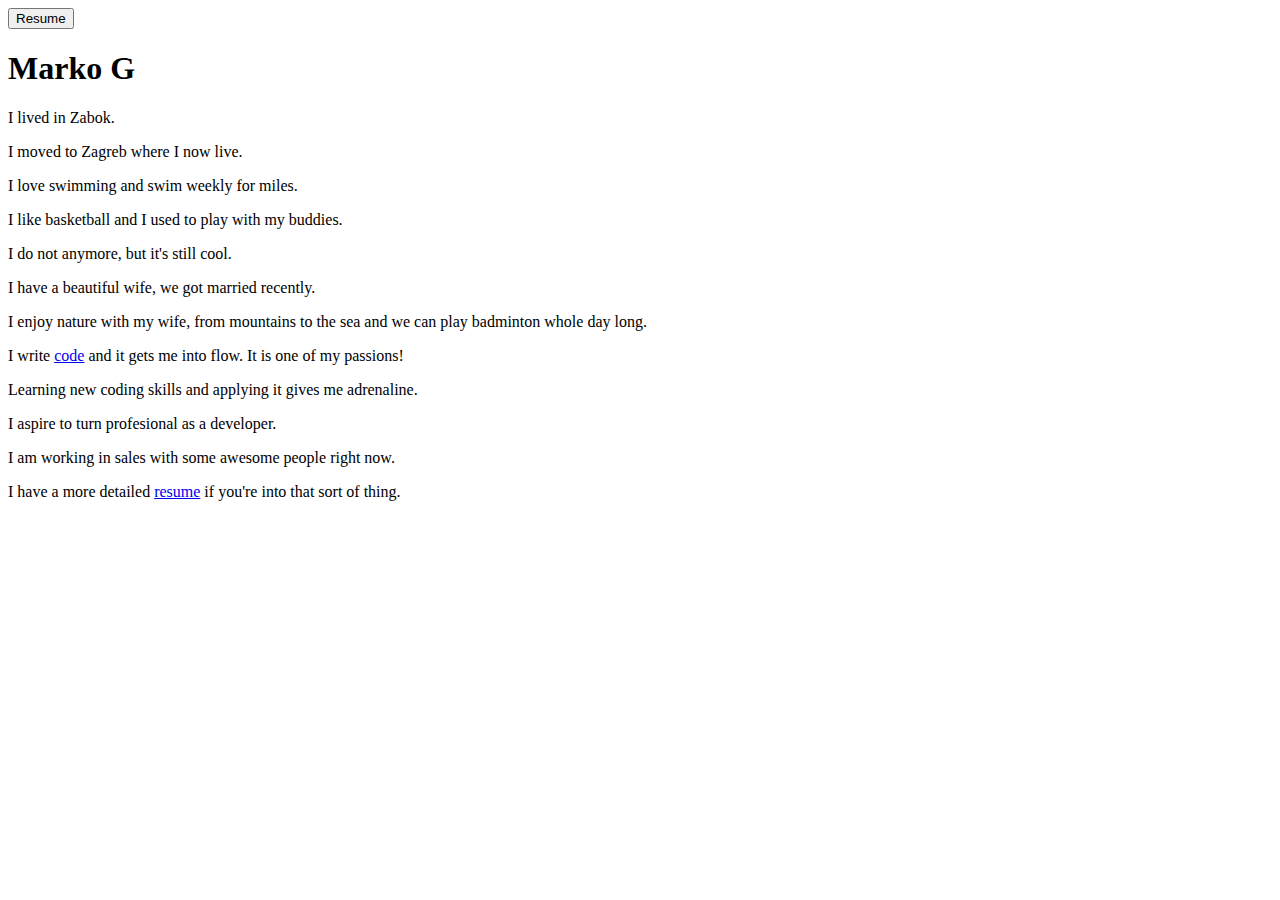
<file: Templates/index.html>
<!DOCTYPE html>
<html>
  <head>

    <title>Marko G</title>
    <link href="https://mago1981.github.io/CS50W-project0/Static/CSS/index.css" media="screen" rel="stylesheet" type="text/css">

  </head>

  <header style="display: inline">

    <div class="btn-group" role="group" aria-label="Basic example">
      <!-- <button onclick="location.href = 'https://mago1981.github.io/CS50W-project0/Templates/swimming.html';" type="button" class="btn btn-secondary">Swimming</button>
      <button onclick="location.href = 'https://mago1981.github.io/CS50W-project0/Templates/wedding.html';" type="button" class="btn btn-secondary">Wedding</button> -->
      <button onclick="location.href = 'https://mago1981.github.io/CS50W-project0/Templates/resume.html';" type="button" class="btn btn-secondary">Resume</button>
    </div>

  </header>

  <body>

    <div class="content">
      <h1>Marko G</h1>
      <p>I lived in Zabok.</p>
      <p>I moved to Zagreb where I now live.</p>
      <p>I love swimming and swim weekly for miles.</p>
      <p>I like basketball and I used to play with my buddies</a>.</p>
      <p>I do not anymore, but it's still cool.</p>
      <p>I have a beautiful wife, we got married recently.</p>
      <p>I enjoy nature with my wife, from mountains to the sea and we can play badminton whole day long.
      <p>I write <a href="https://github.com/MaGo1981" target="_blank">code</a> and it gets me into flow. It is one of my passions!</p>
      <p>Learning new coding skills and applying it gives me adrenaline.</p>
      <p>I aspire to turn profesional as a developer.</p>
      <p>I am working in sales with some awesome people right now.</p>
      <p>I have a more detailed <a href="https://www.linkedin.com/in/marko-g-443012121/">resume</a> if you're into that sort of thing.</p>
    </div>

</body>
</html>
</file>
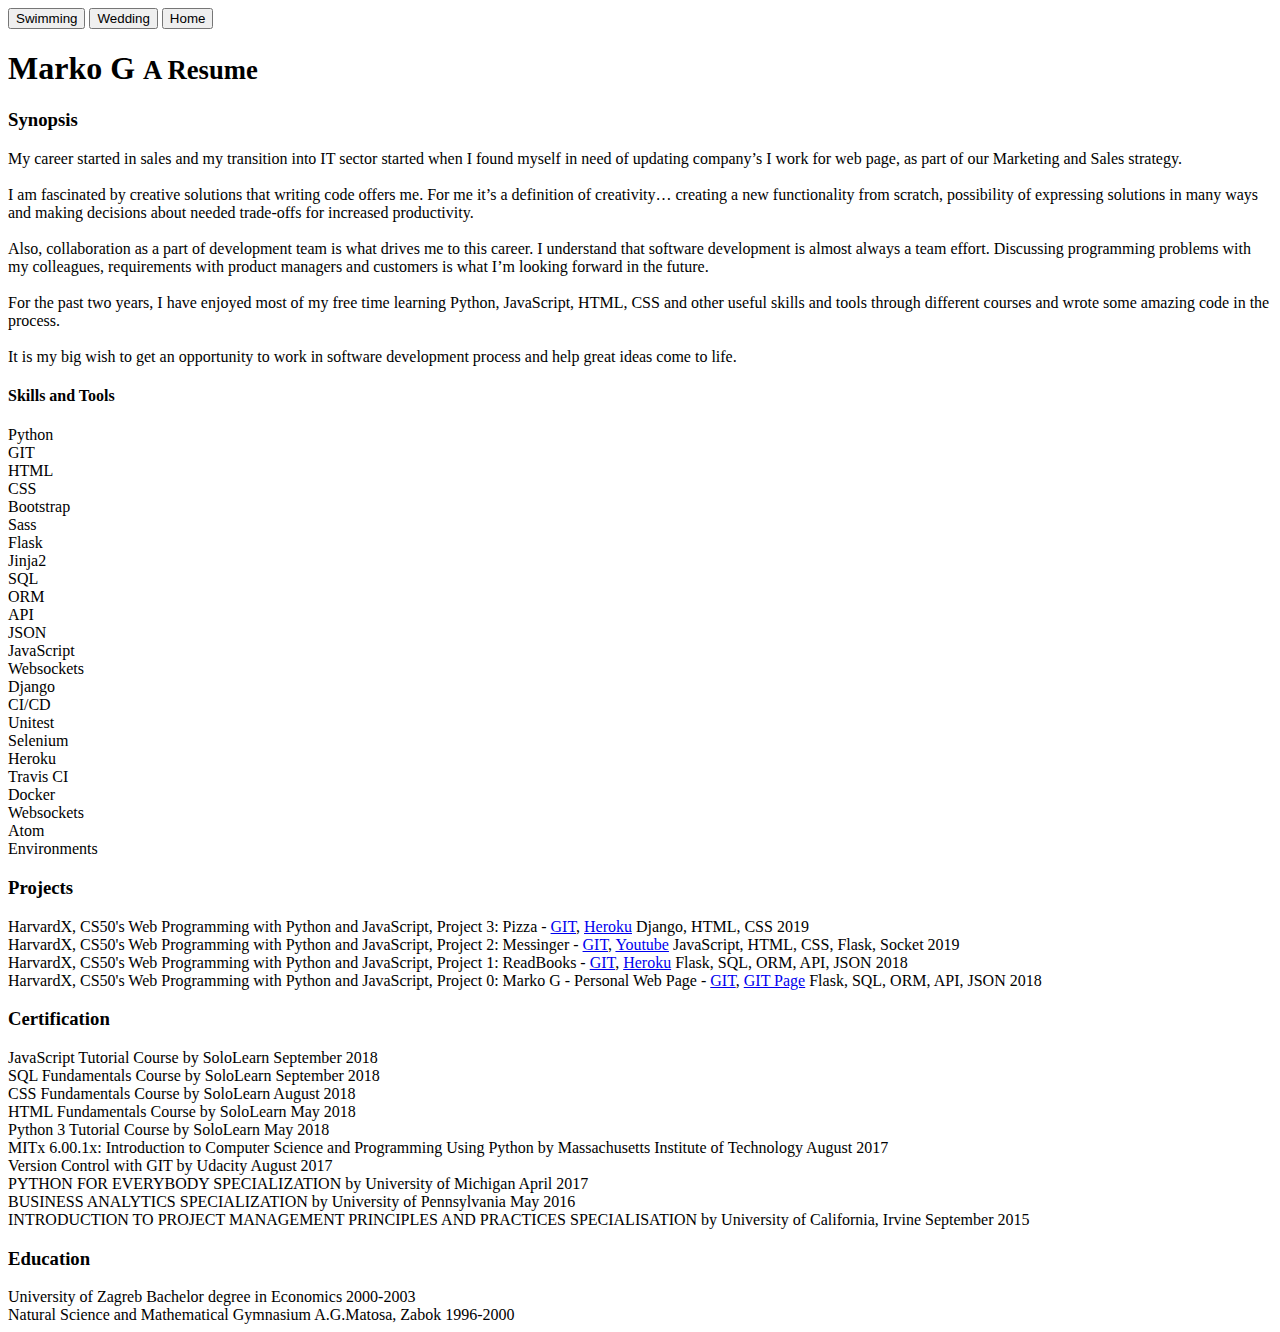
<file: Templates/resume.html>
<!DOCTYPE html>
<html>
<head>
    <header style="display: inline">
      <div class="btn-group" role="group" aria-label="Basic example">
        <button onclick="location.href = 'https://mago1981.github.io/CS50W-project0/Templates/swimming.html';" type="button" class="btn btn-secondary">Swimming</button>
        <button onclick="location.href = 'https://mago1981.github.io/CS50W-project0/Templates/wedding.html';" type="button" class="btn btn-secondary">Wedding</button>
        <button onclick="location.href = 'https://mago1981.github.io/CS50W-project0/Templates/index.html';" type="button" class="btn btn-secondary">Home</button>
      </div>
    </header>
    <title>Marko G - A Resume</title>
    <link href="https://mago1981.github.io/CS50W-project0/Static/CSS/resume.css" media="screen,print" rel="stylesheet" type="text/css">

  </head>
  <body>
    <div class="content">
      <h1>
        Marko G
        <small>A Resume</small>
      </h1>
      <h3>Synopsis</h3>
      <div class="synopsis">
        <span class="title">
          My career started in sales and my transition into IT sector started when I found myself in need of updating company’s I work for web page,
          as part of our Marketing and Sales strategy.
          <br><br>
          I am fascinated by creative solutions that writing code offers me. For me it’s a definition of creativity… creating a new functionality
          from scratch, possibility of expressing solutions in many ways  and making decisions about needed trade-offs for increased productivity.
          <br><br>
          Also, collaboration as a part of development team is what drives me to this career. I understand that software development is almost
          always a team effort. Discussing programming problems with my colleagues, requirements with product managers and customers is what I’m
          looking forward in the future.
          <br><br>
          For the past two years, I have enjoyed most of my free time learning Python, JavaScript, HTML, CSS and other useful skills and tools through different courses and wrote some amazing
          code in the process.
          <br><br>
          It is my big wish to get an opportunity to work in software development process and help great ideas come to life.
          <br>
        </span>
      </div>



      <h4>Skills and Tools</h4>

      <div class="skils">
        <span class="title">Python</span>
      </div>

      <div class="skils">
        <span class="title">GIT</span>
      </div>


      <div class="skils">
        <span class="title">HTML</span>
      </div>


      <div class="skils">
        <span class="title">CSS</span>
      </div>


      <div class="skils">
        <span class="title">Bootstrap</span>
      </div>

      <div class="skils">
        <span class="title">Sass</span>
      </div>

      <div class="skils">
        <span class="title">Flask</span>
      </div>

      <div class="skils">
        <span class="title">Jinja2</span>
      </div>

      <div class="skils">
        <span class="title">SQL</span>
      </div>

      <div class="skils">
        <span class="title">ORM</span>
      </div>

      <div class="skils">
        <span class="title">API</span>
      </div>

      <div class="skils">
        <span class="title">JSON</span>
      </div>

      <div class="skils">
        <span class="title">JavaScript</span>
      </div>

      <div class="skils">
        <span class="title">Websockets</span>
      </div>

      <div class="skils">
        <span class="title">Django</span>
      </div>

      <div class="skils">
        <span class="title">CI/CD</span>
      </div>

      <div class="skils">
        <span class="title">Unitest</span>
      </div>

      <div class="skils">
        <span class="title">Selenium</span>
      </div>

      <div class="skils">
        <span class="title">Heroku</span>
      </div>

      <div class="skils">
        <span class="title">Travis CI</span>
      </div>

      <div class="skils">
        <span class="title">Docker</span>
      </div>

      <div class="skils">
        <span class="title">Websockets</span>
      </div>

      <div class="skils">
        <span class="title">Atom</span>
      </div>

      <div class="skils">
        <span class="title">Environments</span>
      </div>

      <h3>Projects</h3>

      <div class="projects">
        <span class="title">HarvardX, CS50's Web Programming with Python and JavaScript,</span>
        <span class="supplemental">Project 3: Pizza -
          <a href="https://github.com/MaGo1981/CS50W-project3" target="_blank">GIT</a>,
          <a href="https://pizza-marko.herokuapp.com/" target="_blank">Heroku</a>
        </span>
        <span class="supplemental">Django, HTML, CSS</span>
        <span class="time-period">2019</span>
      </div>

      <div class="projects">
        <span class="title">HarvardX, CS50's Web Programming with Python and JavaScript, </span>
        <span class="supplemental">Project 2: Messinger -
          <a href="https://github.com/MaGo1981/CS50W-project2" target="_blank">GIT</a>,
          <a href="https://www.youtube.com/watch?v=2ZwBgnUu2aU&t" target="_blank">Youtube</a>
        </span>
        <span class="supplemental">JavaScript, HTML, CSS, Flask, Socket</span>
        <span class="time-period">2019</span>
      </div>

      <div class="projects">
        <span class="title">HarvardX, CS50's Web Programming with Python and JavaScript,</span>
        <span class="supplemental">Project 1: ReadBooks -
          <a href="https://github.com/MaGo1981/CS50W-project1" target="_blank">GIT</a>,
          <a href="https://bookhook.herokuapp.com/" target="_blank">Heroku</a>
        </span>
        <span class="supplemental">Flask, SQL, ORM, API, JSON</span>
        <span class="time-period">2018</span>
      </div>

      <div class="projects">
        <span class="title">HarvardX, CS50's Web Programming with Python and JavaScript, Project 0:</span>
        <span class="supplemental">Marko G - Personal Web Page -
          <a href="https://github.com/MaGo1981/CS50W-project0" target="_blank">GIT</a>,
          <a href="https://mago1981.github.io/CS50W-project0/Templates/index.html" target="_blank">GIT Page</a>
        </span>
        <span class="supplemental">Flask, SQL, ORM, API, JSON</span>
        <span class="time-period">2018</span>
      </div>

      <h3>Certification</h3>

      <div class="certification">
        <span class="title">JavaScript Tutorial Course </span>
        <span class="supplemental">by SoloLearn</span>
        <span class="time-period">September 2018</span>
      </div>
      <div class="certification">
        <span class="title">SQL Fundamentals Course </span>
        <span class="supplemental">by SoloLearn</span>
        <span class="time-period">September 2018</span>
      </div>
      <div class="certification">
        <span class="title">CSS Fundamentals Course </span>
        <span class="supplemental">by SoloLearn</span>
        <span class="time-period">August 2018</span>
      </div>
      <div class="certification">
        <span class="title">HTML Fundamentals Course </span>
        <span class="supplemental">by SoloLearn</span>
        <span class="time-period">May 2018</span>
      </div>
      <div class="certification">
        <span class="title">Python 3 Tutorial Course </span>
        <span class="supplemental">by SoloLearn</span>
        <span class="time-period">May 2018</span>
      </div>
      <div class="certification">
        <span class="title">MITx 6.00.1x: Introduction to Computer Science and Programming Using Python</span>
        <span class="supplemental">by Massachusetts Institute of Technology</span>
        <span class="time-period">August 2017</span>
      </div>
      <div class="certification">
        <span class="title">Version Control with GIT</span>
        <span class="supplemental">by Udacity</span>
        <span class="time-period">August 2017</span>
      </div>
      <div class="certification">
        <span class="title">PYTHON FOR EVERYBODY SPECIALIZATION</span>
        <span class="supplemental">by University of Michigan</span>
        <span class="time-period">April 2017</span>
      </div>
      <div class="certification">
        <span class="title">BUSINESS ANALYTICS SPECIALIZATION</span>
        <span class="supplemental">by University of Pennsylvania</span>
        <span class="time-period">May 2016</span>
      </div>
      <div class="certification">
        <span class="title">INTRODUCTION TO PROJECT MANAGEMENT PRINCIPLES AND PRACTICES SPECIALISATION</span>
        <span class="supplemental">by University of California, Irvine</span>
        <span class="time-period">September 2015</span>
      </div>

      <h3>Education</h3>
      <div class="education">
        <span class="title">University of Zagreb</span>
        <span class="supplemental">Bachelor degree in Economics</span>
        <span class="time-period">2000-2003</span>
      </div>
            <div class="education">
        <span class="title">Natural Science and Mathematical Gymnasium A.G.Matosa, Zabok</span>
        <span class="time-period">1996-2000</span>
      </div>


</body></html>
</file>
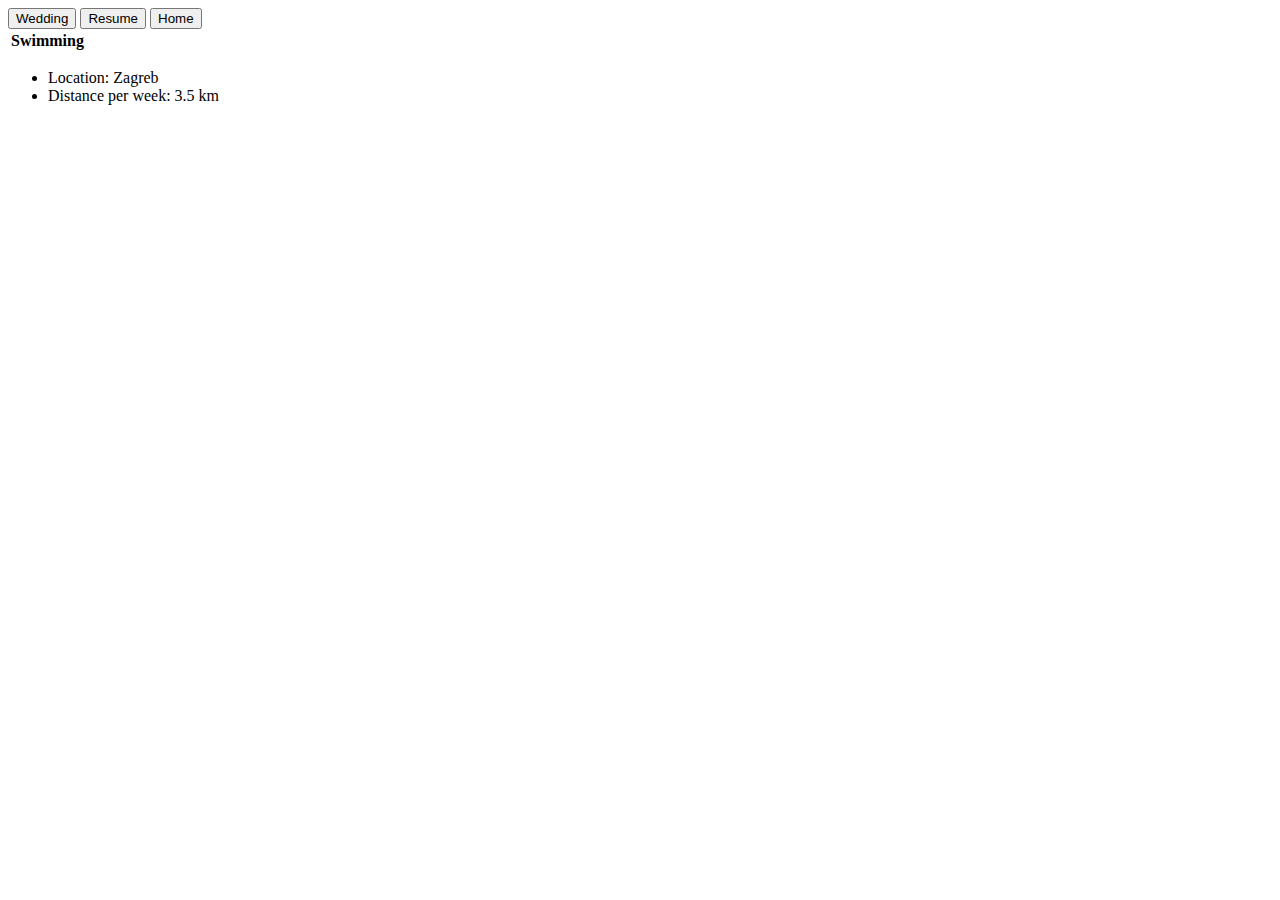
<file: Templates/swimming.html>
<!DOCTYPE html>
<html>
  <head>
    <title>Swimming</title>
    <link rel="alternate stylesheet" href="https://maxcdn.bootstrapcdn.com/bootstrap/4.0.0/css/bootstrap.min.css" integrity="sha384-Gn5384xqQ1aoWXA+058RXPxPg6fy4IWvTNh0E263XmFcJlSAwiGgFAW/dAiS6JXm" crossorigin="anonymous">
    <link href="https://mago1981.github.io/CS50W-project0/Static/CSS/swimming.css" media="screen" rel="stylesheet" type="text/css">
  </head>

  <header style="display: inline">

    <div class="btn-group" role="group" aria-label="Basic example">
      <button onclick="location.href = 'https://mago1981.github.io/CS50W-project0/Templates/wedding.html';" type="button" class="btn btn-secondary">Wedding</button>
      <button onclick="location.href = 'https://mago1981.github.io/CS50W-project0/Templates/resume.html';" type="button" class="btn btn-secondary">Resume</button>
      <button onclick="location.href = 'https://mago1981.github.io/CS50W-project0/Templates/index.html';" type="button" class="btn btn-secondary">Home</button>
    </div>

  </header>

    <body>
    <div id="content">

      <table>

          <thead>
              <tr>
                  <th colspan="2">Swimming</th>
              </tr>
          </thead>

      </table>
      <ul>

        <li>Location:               Zagreb</li>
        <li>Distance per week:      3.5 km</li>

      </ul>

    </div>


    </body></html>
</file>
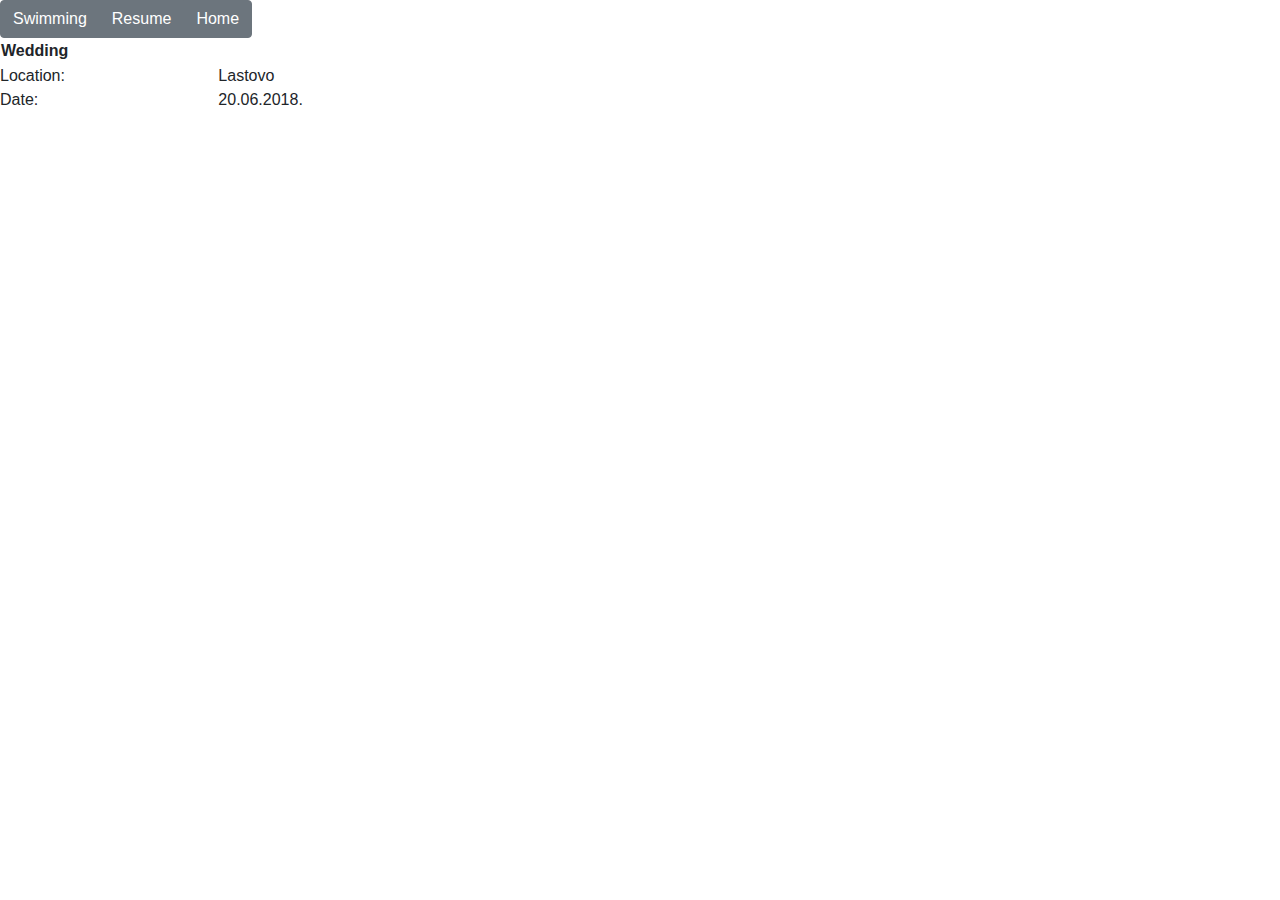
<file: Templates/wedding.html>
<!DOCTYPE html>
<html>
<head>

  <title>Wedding</title>
  
  <link rel="stylesheet" href="https://maxcdn.bootstrapcdn.com/bootstrap/4.0.0/css/bootstrap.min.css" integrity="sha384-Gn5384xqQ1aoWXA+058RXPxPg6fy4IWvTNh0E263XmFcJlSAwiGgFAW/dAiS6JXm" crossorigin="anonymous">
  <link rel="stylesheet" href="https://mago1981.github.io/CS50W/project0/Static/CSS/wedding.css" media="screen"  type="text/css">

</head>

<header style="display: inline">

  <div class="btn-group" role="group" aria-label="Basic example">
    <button onclick="location.href = 'https://mago1981.github.io/CS50W/project0/Templates/swimming.html';" type="button" class="btn btn-secondary">Swimming</button>
    <button onclick="location.href = 'https://mago1981.github.io/CS50W/project0/Templates/resume.html';" type="button" class="btn btn-secondary">Resume</button>
    <button onclick="location.href = 'https://mago1981.github.io/CS50W/project0/Templates/index.html';" type="button" class="btn btn-secondary">Home</button>
  </div>   

</header>

    <body>

    <div id="content">
      <table>
        <thead>
          <tr>
            <th colspan="2">Wedding</th>
          </tr>
        </thead>
      </table>

      <div class="row justify-content-left">
        <div class="col-2">
          Location:
        </div>
        <div class="col-2">
          Lastovo
        </div>
      </div>

      <div class="row justify-content-left">
        <div class="col-2">
          Date:
        </div>
        <div class="col-2">
          20.06.2018.
        </div>
      </div>
    </div>

  

    </body></html>
</file>
